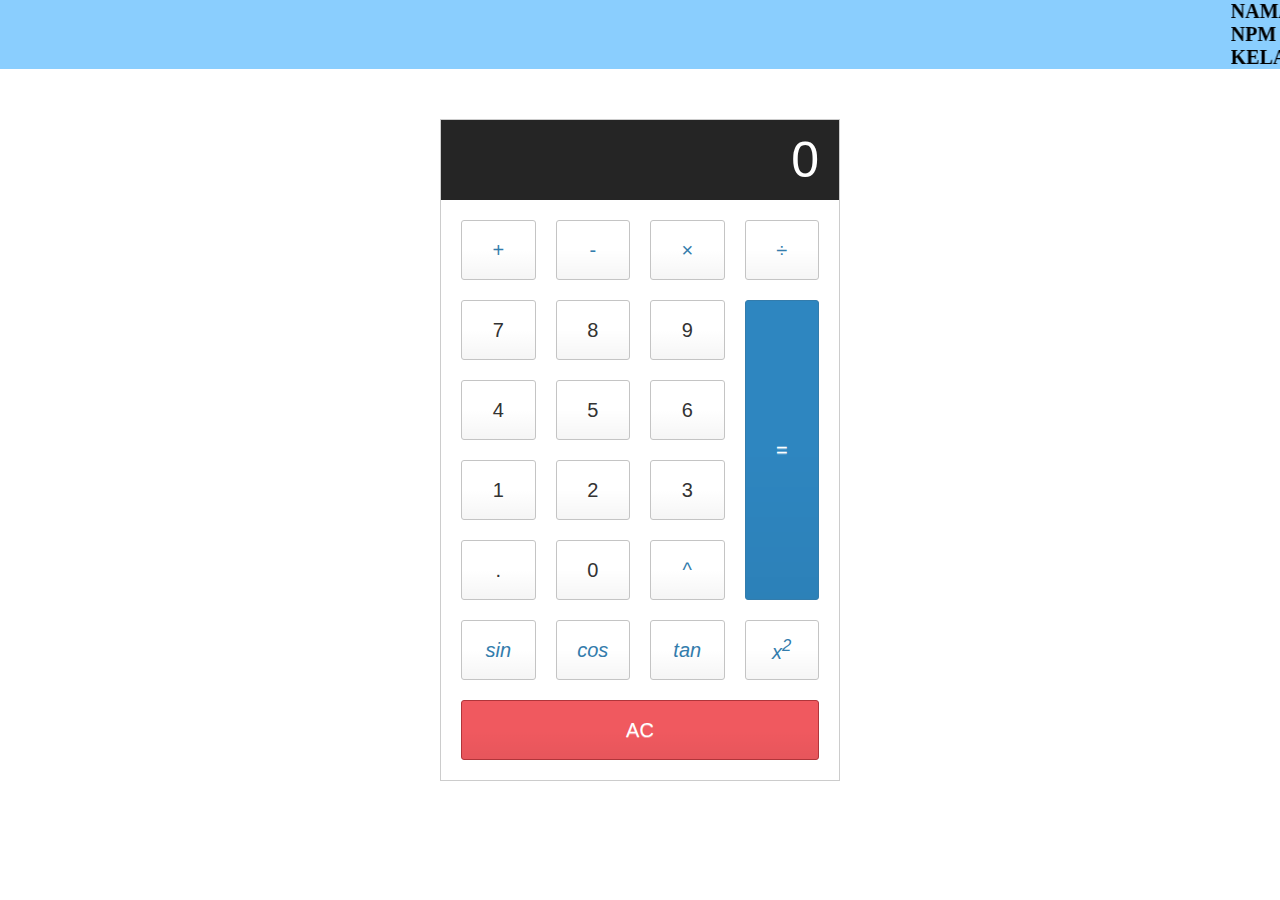
<file: index.html>
<!DOCTYPE html>
<html lang="en">
<head>
    <meta charset="UTF-8">
    <meta name="viewport" content="width=device-width, initial-scale=1.0">
    <title>Membuat Kalkulator Sederhana</title>
    <link rel="stylesheet" href="style.css">
</head>
<body>
<div class="marquee"> 
<marquee bgcolor="8acefe"><h1>NAMA : MUHAMMAD ALDI RISWANDA<br>
NPM : 19630587<br>
KELAS : 3I TI REG MALAM BJM
</h1></marquee>
    <div class="calculator">
        <input type="text" class="calculator-screen" value="" disabled />
        <div class="calculator-keys">
            <button type="button" class="operator" value="+">+</button>
            <button type="button" class="operator" value="-">-</button>
            <button type="button" class="operator" value="*">&times;</button>
            <button type="button" class="operator" value="/">&divide;</button>
        
            <button type="button" value="7">7</button>
            <button type="button" value="8">8</button>
            <button type="button" value="9">9</button>
            <button type="button" value="4">4</button>
            <button type="button" value="5">5</button>
            <button type="button" value="6">6</button>
            <button type="button" value="1">1</button>
            <button type="button" value="2">2</button>
            <button type="button" value="3">3</button>
            <button type="button" value="." class="decimal">.</button>
            <button type="button" value="0">0</button>

            <button type="button" class="operator" value="**" >^</button>
            <button type="button" class="operator" value="sin"  onclick="sin()"><i>sin</i></button>
            <button type="button" class="operator" value="cos"  onclick="cos()"><i>cos</i></button>
            <button type="button" class="operator" value="tan"  onclick="tan()"><i>tan</i></button>
            <button type="button" class="operator" value="pangkat" onclick="pangkatdua()"><i>x<sup>2</sup></i></button>

            <button type="button" value="all-clear" class="all-clear">AC</button>
            <button type="button" class="equal-sign operator" value="=">=</button>
        </div>
    </div>
    <script src="script.js"></script>
</body>
</html>
</file>
<file: style.css>
html{
    font-size: 62.5%;
    box-sizing: border-box;
}
*,*::before,*::after{
    margin: 0;
    padding: 0;
    box-sizing: inherit;
}

.calculator{
    border: 1px solid #cccccc;
    border-radius: 5 px;
    position: absolute;
    top: 50%;
    left: 50%;
    transform: translate(-50%, -50%);
    width: 400px;
}   

.calculator-screen{
    width: 100%;
    font-size: 5rem;
    height: 80px;
    border: none;
    background-color: #252525;
    color: #ffffff;
    text-align: right;
    padding-right: 20px;
    padding-left: 10px;
}

button{
    height: 60px;
    background-color:white;
    border-radius: 3px;
    border: 1px solid #c4c4c4;
    background-color: transparent;
    font-size: 2rem;
    color: #333333;
    background-image: linear-gradient(to bottom,transparent,transparent 50%,rgba(0,0,0,.04));
    box-shadow: inset 0 0 0  1px rgba(255,255, 255,.05), inset 0 1px 0 0
    rgba(255, 255, 255,.45 ) inset 0 -1px 0 0 rgba(255, 255, 255,.15),
    0 1px 0 0 rgba(255, 255, 255, .15);
    text-shadow: 0 1px rgba(255, 255, 255,.4);
}

button:hover {
    background-color: #eaeaea;
}

.operator{
    color: #337cac;
}

.all-clear{
    background-color: #f0595f;
    border-color: #b0353a;
    color: #fff;
    grid-area : 7 / 1 / 7 / 5;
}

.all-clear:hover {
background-color: #f17377;
}

.equal-sign{
    background-color: #2e86c0;
    border-color: #337cac;
    color: #fff;
    height: 100%;
    grid-area: 2 / 4 / 6 / 5;
}

.equal-sign:hover{
    background-color: #4e9ed4;
}

.calculator-keys{
    display: grid;
    grid-template-columns: repeat(4, 1fr);
    grid-gap:20px;
    padding: 20px;
}
</file>
